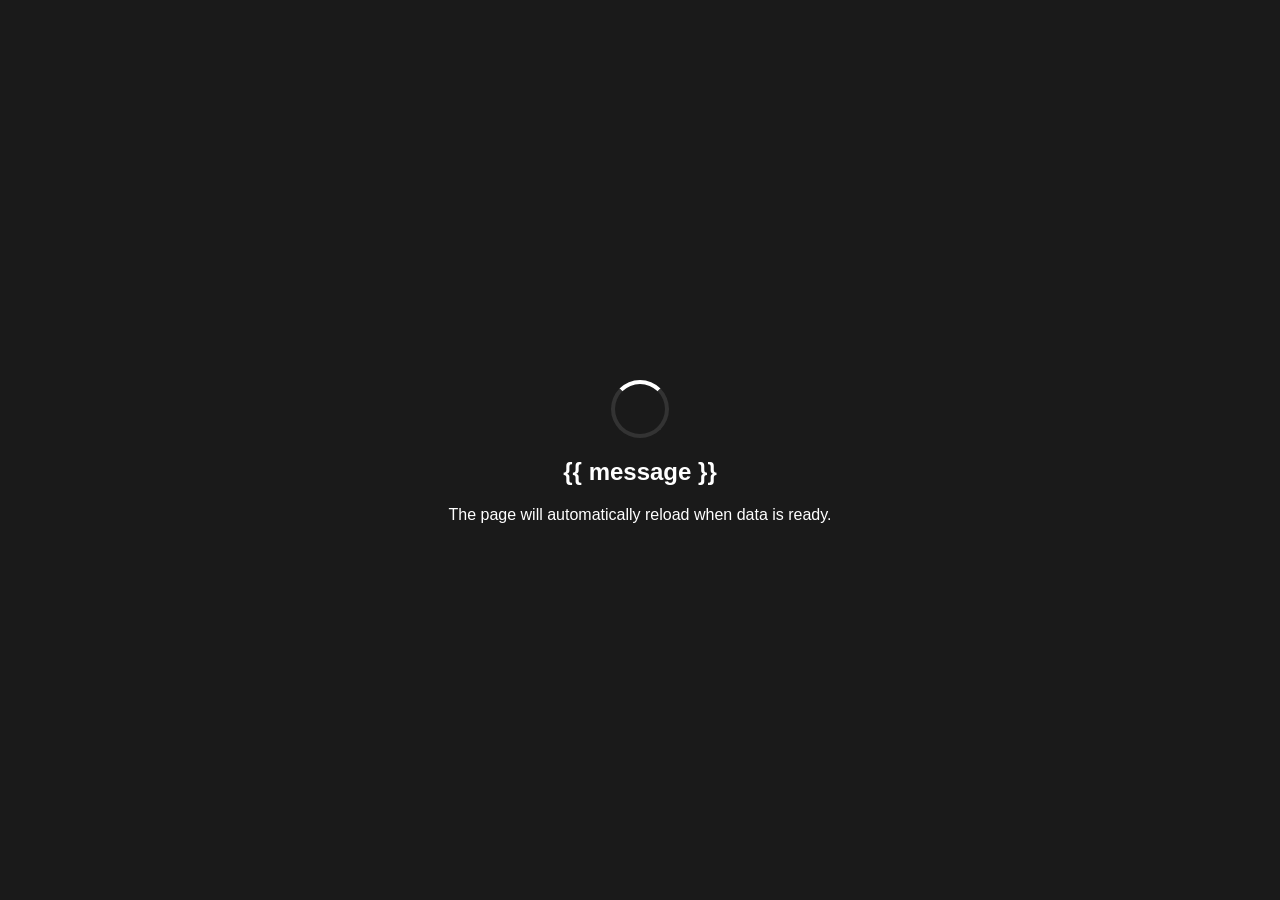
<file: app_5litros/templates/reload.html>
<!DOCTYPE html>
<html>
<head>
    <title>Loading...</title>
    <script src="https://cdn.socket.io/4.5.4/socket.io.min.js"></script>
    <style>
        body {
            display: flex;
            justify-content: center;
            align-items: center;
            height: 100vh;
            margin: 0;
            background: #1a1a1a;
            color: white;
            font-family: Arial, sans-serif;
        }
        .loading-container {
            text-align: center;
        }
        .spinner {
            border: 4px solid #333;
            border-top: 4px solid #fff;
            border-radius: 50%;
            width: 50px;
            height: 50px;
            animation: spin 1s linear infinite;
            margin: 20px auto;
        }
        @keyframes spin {
            0% { transform: rotate(0deg); }
            100% { transform: rotate(360deg); }
        }
    </style>
</head>
<body>
    <div class="loading-container">
        <div class="spinner"></div>
        <h2>{{ message }}</h2>
        <p>The page will automatically reload when data is ready.</p>
    </div>
    
    <script>
        const socket = io();
        
        // Listen for data update notification
        socket.on('data_updated', function(data) {
            console.log('Data is now available:', data);
            window.location.href = '/';
        });
        
        // Poll every 5 seconds to check if data is available
        setInterval(() => {
            fetch('/api/reload')
                .then(response => response.json())
                .then(data => {
                    if (data.has_data) {
                        window.location.href = '/';
                    }
                })
                .catch(err => console.log('Checking for data...'));
        }, 5000);
    </script>
</body>
</html>
</file>
